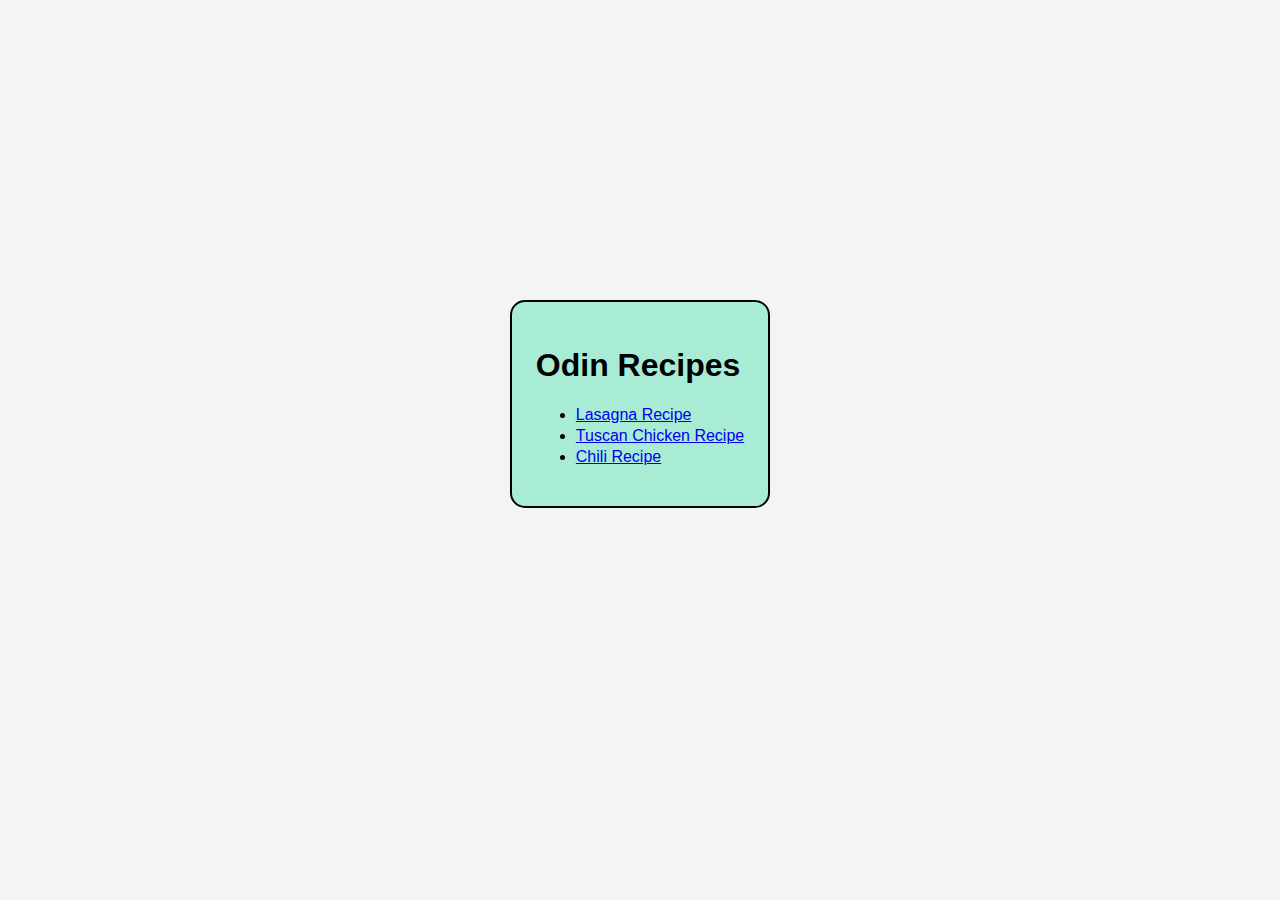
<file: index.html>
<!DOCTYPE html>
<html lang="en">

<head>
    <meta charset="UTF-8">
    <link rel="stylesheet" href="css/style.css">
    <meta name="viewport" content="width=device-width, initial-scale=1.0">
    <title>Odin Recipes</title>
</head>

<body class = "index-body">

    
    <div class = "index-div">
        <h1>Odin Recipes</h1>
        <ul>
            <li class = "recipe-item"><a href="recipes/lasagna.html">Lasagna Recipe</a></li>
            <li class = "recipe-item"><a href="recipes/tuscan-chicken.html">Tuscan Chicken Recipe</a></li>
            <li class = "recipe-item"><a href="recipes/chili.html">Chili Recipe</a></li>
        </ul>

    </div>

</body>

</html>
</file>
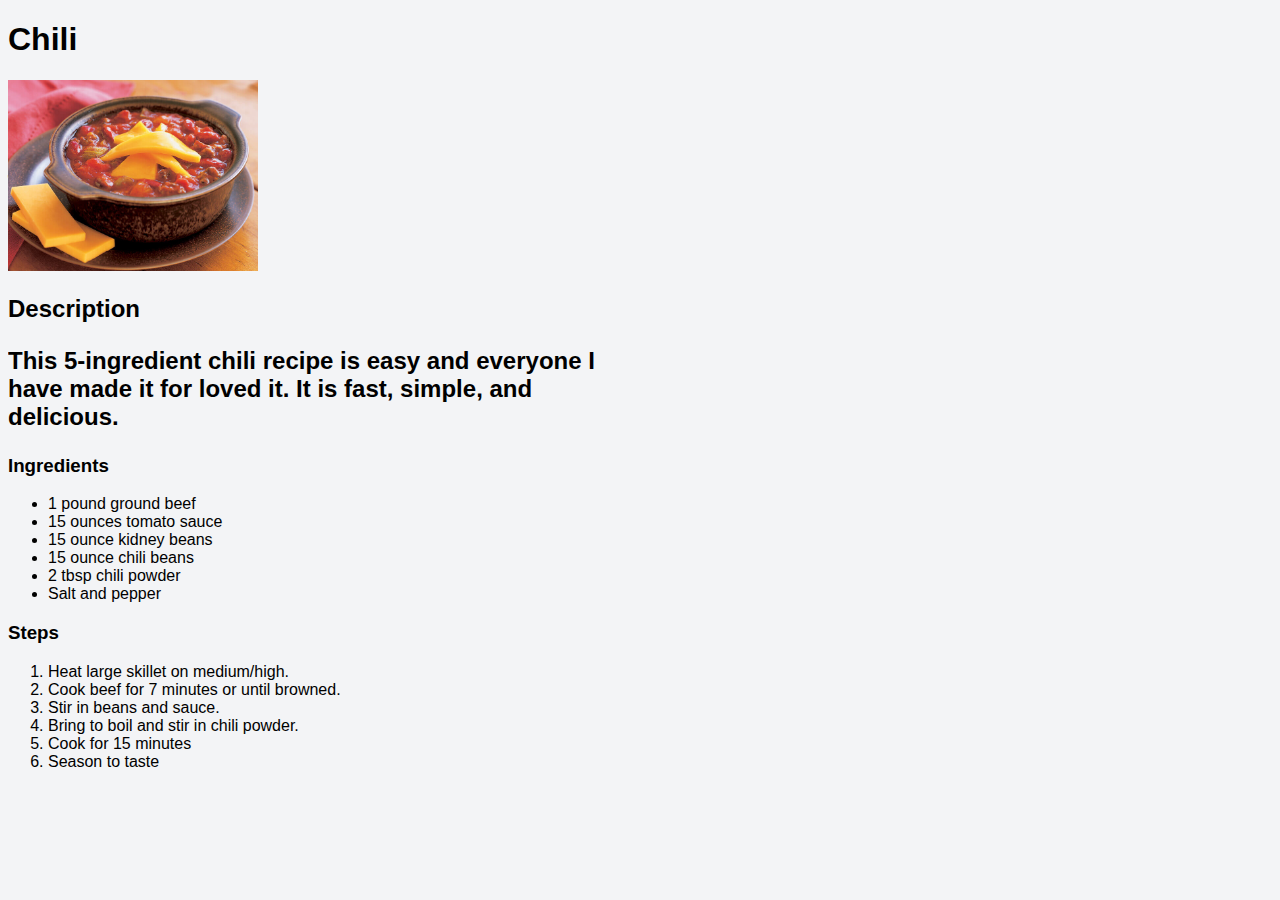
<file: recipes/chili.html>
<!DOCTYPE html>
<html lang="en">

<head>
    <meta charset="UTF-8">
    <meta name="viewport" content="width=device-width, initial-scale=1.0">
    <link rel="stylesheet" href="../css/style.css">
    <title>Chili Recipe</title>
</head>

<body>
    <h1>Chili</h1>
    <div>
        <img src="../images/chili.jpg" alt="chili" class = "recipe-img">
        <h2>Description</h2>
        <p>This 5-ingredient chili recipe is easy and everyone I have made it for loved it. It is
            fast, simple, and delicious.
        </p>
        <h3>Ingredients</h3>
        <ul>
            <li>1 pound ground beef</li>
            <li>15 ounces tomato sauce</li>
            <li>15 ounce kidney beans</li>
            <li>15 ounce chili beans</li>
            <li>2 tbsp chili powder</li>
            <li>Salt and pepper</li>
        </ul>
        <h3>Steps</h3>
        <ol>
            <li>Heat large skillet on medium/high. </li>
            <li>Cook beef for 7 minutes or until browned.</li>
            <li>Stir in beans and sauce.</li>
            <li>Bring to boil and stir in chili powder.</li>
            <li>Cook for 15 minutes </li>
            <li>Season to taste</li>

        </ol>
    </div>
</body>

</html>
</file>
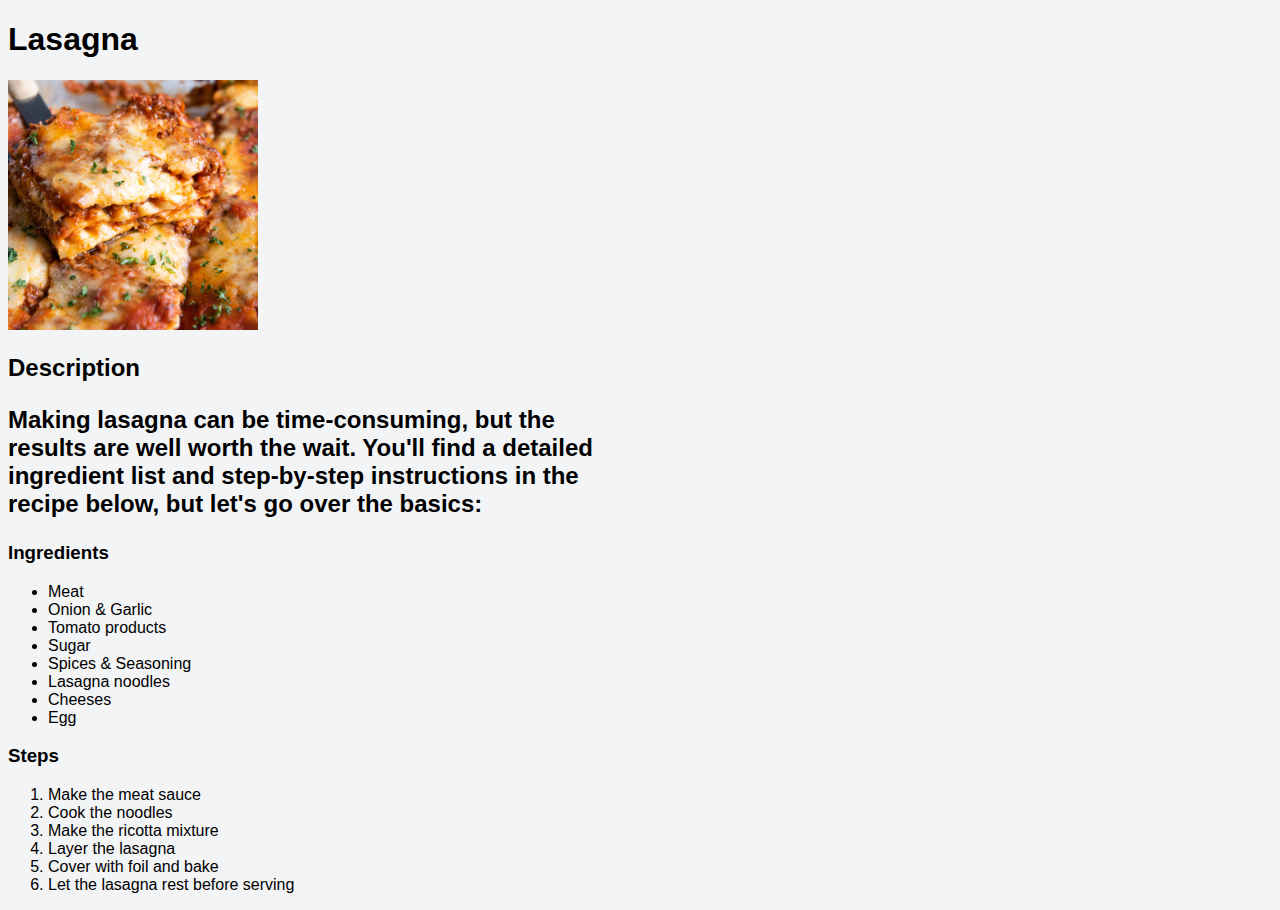
<file: recipes/lasagna.html>
<!DOCTYPE html>
<html lang="en">

<head>
    <meta charset="UTF-8">
    <meta name="viewport" content="width=device-width, initial-scale=1.0">
    <link rel="stylesheet" href="../css/style.css">
    <title>Lasagna Recipe</title>
</head>

<body>
    <h1>Lasagna</h1>
    <div>
        <img src="../images/lasagna.jpg" alt="lasagna" class = "recipe-img">
        <h2>Description</h2>
        <p>Making lasagna can be time-consuming, but the results are well worth the wait. You'll find a detailed
            ingredient list and step-by-step instructions in the recipe below, but let's go over the basics:
        </p>
        <h3>Ingredients</h3>
        <ul>
            <li>Meat</li>
            <li>Onion & Garlic</li>
            <li>Tomato products</li>
            <li>Sugar</li>
            <li>Spices & Seasoning</li>
            <li>Lasagna noodles</li>
            <li>Cheeses</li>
            <li>Egg</li>
        </ul>
        <h3>Steps</h3>
        <ol>
            <li>Make the meat sauce</li>
            <li>Cook the noodles</li>
            <li>Make the ricotta mixture</li>
            <li>Layer the lasagna</li>
            <li>Cover with foil and bake</li>
            <li>Let the lasagna rest before serving</li>
            
        </ol>
    </div>
</body>

</html>
</file>
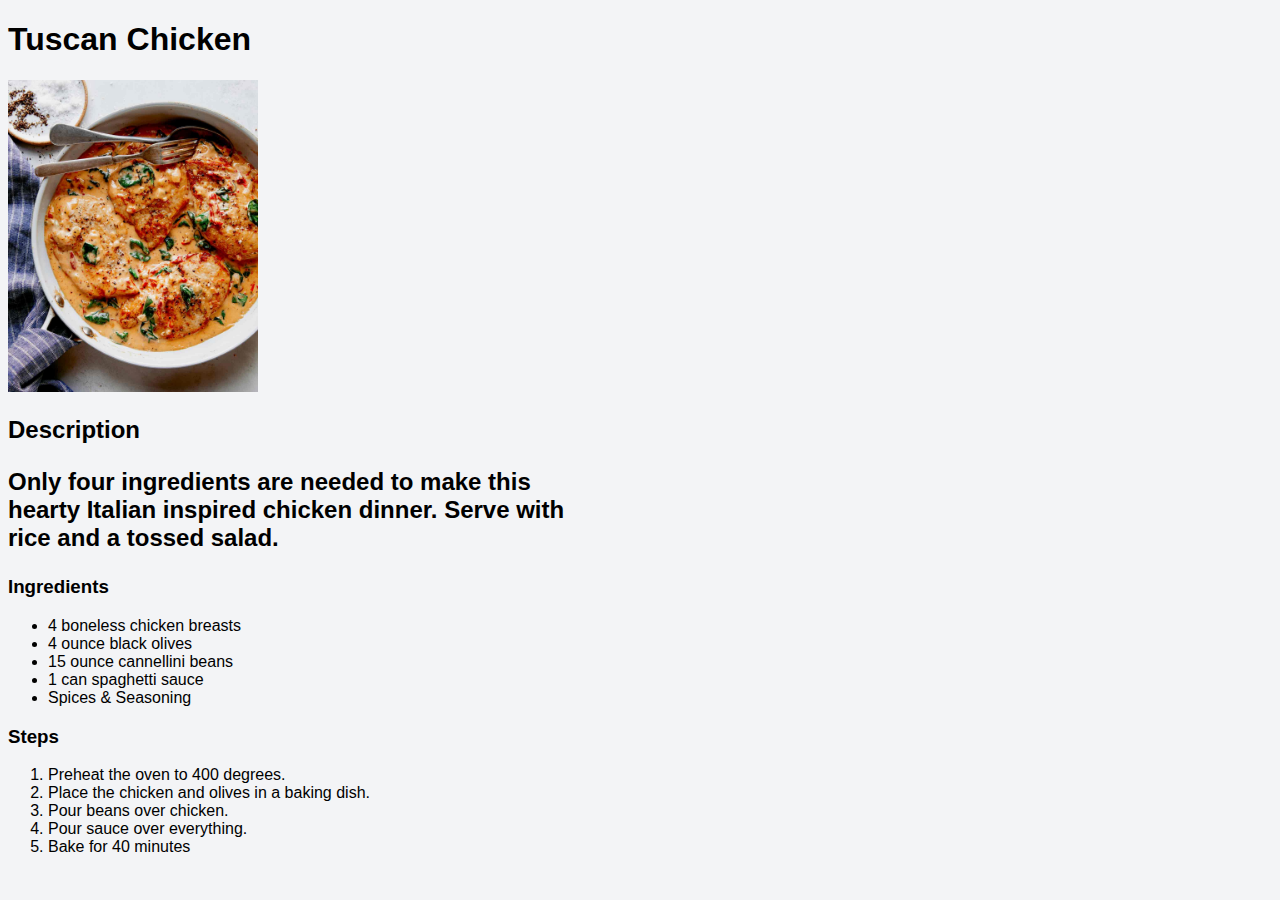
<file: recipes/tuscan-chicken.html>
<!DOCTYPE html>
<html lang="en">

<head>
    <meta charset="UTF-8">
    <meta name="viewport" content="width=device-width, initial-scale=1.0">
    <link rel="stylesheet" href="../css/style.css">
    <title>Tuscan Chicken Recipe</title>
</head>

<body>
    <h1>Tuscan Chicken</h1>
    <div>
        <img src="../images/tuscan-chicken.jpg" alt="tuscan chicken" class = "recipe-img">
        <h2>Description</h2>
        <p>Only four ingredients are needed to make this hearty Italian inspired chicken dinner. Serve with rice and a
            tossed salad.
        </p>
        <h3>Ingredients</h3>
        <ul>
            <li>4 boneless chicken breasts</li>
            <li>4 ounce black olives</li>
            <li>15 ounce cannellini beans</li>
            <li>1 can spaghetti sauce</li>
            <li>Spices & Seasoning</li>
        </ul>
        <h3>Steps</h3>
        <ol>
            <li>Preheat the oven to 400 degrees.</li>
            <li>Place the chicken and olives in a baking dish.</li>
            <li>Pour beans over chicken.</li>
            <li>Pour sauce over everything.</li>
            <li>Bake for 40 minutes</li>
        </ol>
    </div>
</body>

</html>
</file>
<file: css/style.css>
* {
    font-family: Arial, Helvetica, sans-serif;
    box-sizing: border-box;
}

body {
    background-color: #f3f4f6;
}

p {
    font-weight: bolder;
    font-size: 24px;
    width: 600px;

}

.recipe-img {
    width: 250px;
    height: auto;
}

.recipe-item {
    margin-bottom: 3px;
}

.index-div {
    border: 2px solid black;
    border-radius: 15px;
    width: fit-content;
    margin: 300px auto;
    padding: 24px;
    background-color: rgb(169, 236, 213);
    
}
</file>
